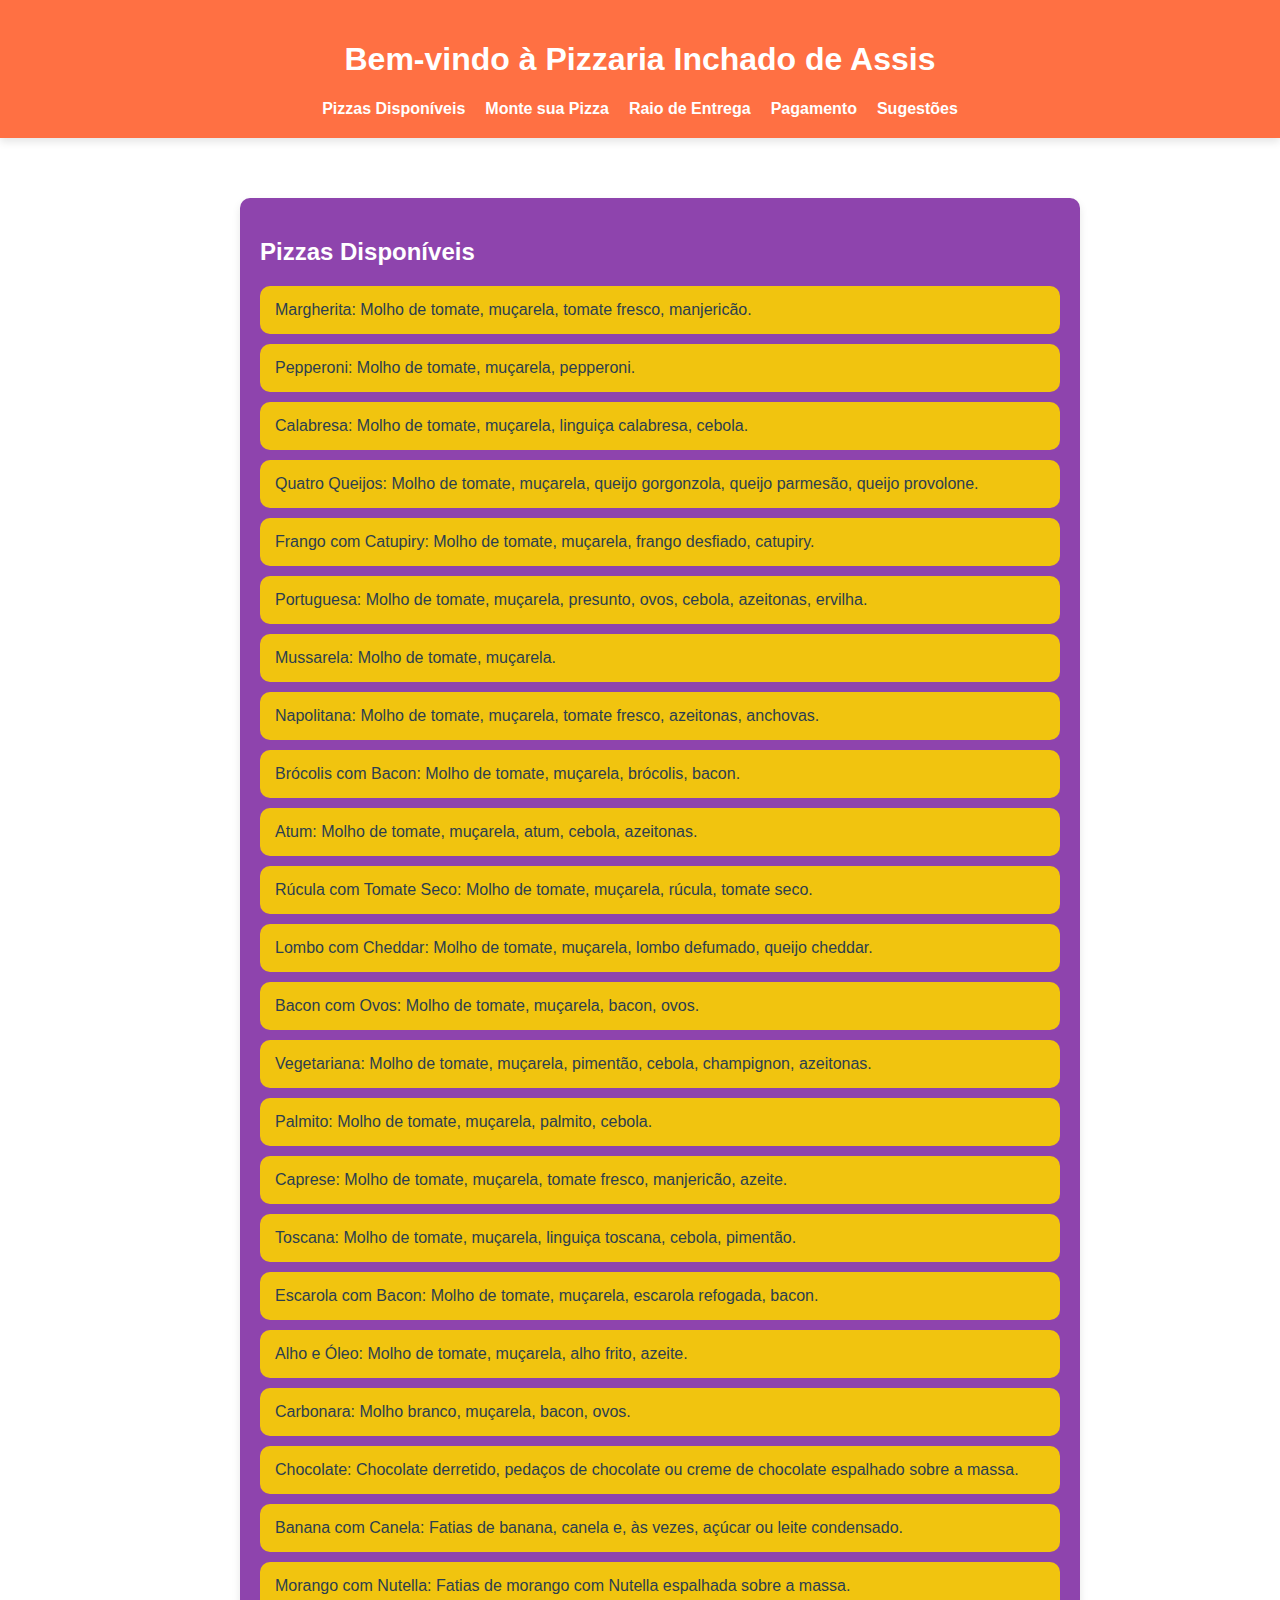
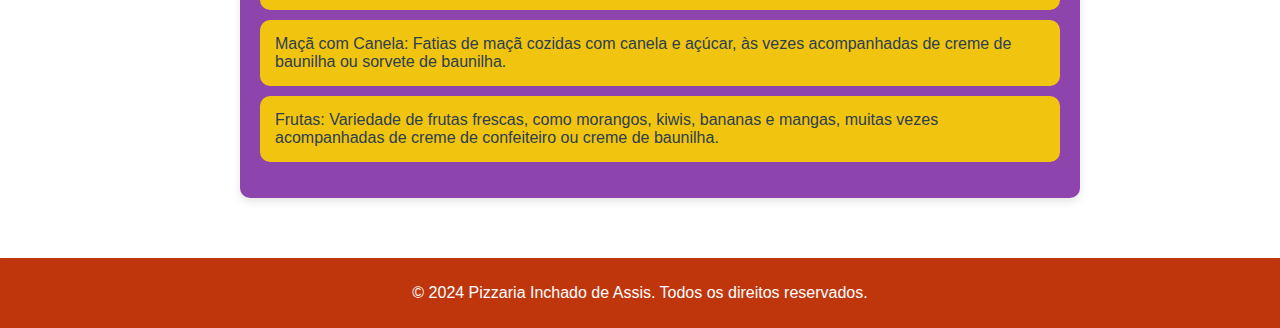
<file: index.html>
<!DOCTYPE html>
<html lang="pt-br">
<head>
    <meta charset="UTF-8">
    <meta name="viewport" content="width=device-width, initial-scale=1.0">
    <title>Pizzaria Inchado de Assis</title>
    <link rel="stylesheet" href="style.css">
</head>
<body>
    <header>
        <h1>Bem-vindo à Pizzaria Inchado de Assis</h1>
        <nav>
            <ul>
                <li><a href="index.html">Pizzas Disponíveis</a></li>
                <li><a href="monte-sua-pizza.html">Monte sua Pizza</a></li>
                <li><a href="raio-entrega.html">Raio de Entrega</a></li>
                <li><a href="pagamento.html">Pagamento</a></li>
                <li><a href="sugestoes.html">Sugestões</a></li>
            </ul>
        </nav>
    </header>
    <main>
        <section id="pizzas-disponiveis">
            <h2>Pizzas Disponíveis</h2>
            <ul>
                <li>Margherita: Molho de tomate, muçarela, tomate fresco, manjericão.</li>
                <li>Pepperoni: Molho de tomate, muçarela, pepperoni.</li>
                <li>Calabresa: Molho de tomate, muçarela, linguiça calabresa, cebola.</li>
                <li>Quatro Queijos: Molho de tomate, muçarela, queijo gorgonzola, queijo parmesão, queijo provolone.</li>
                <li>Frango com Catupiry: Molho de tomate, muçarela, frango desfiado, catupiry.</li>
                <li>Portuguesa: Molho de tomate, muçarela, presunto, ovos, cebola, azeitonas, ervilha.</li>
                <li>Mussarela: Molho de tomate, muçarela.</li>
                <li>Napolitana: Molho de tomate, muçarela, tomate fresco, azeitonas, anchovas.</li>
                <li>Brócolis com Bacon: Molho de tomate, muçarela, brócolis, bacon.</li>
                <li>Atum: Molho de tomate, muçarela, atum, cebola, azeitonas.</li>
                <li>Rúcula com Tomate Seco: Molho de tomate, muçarela, rúcula, tomate seco.</li>
                <li>Lombo com Cheddar: Molho de tomate, muçarela, lombo defumado, queijo cheddar.</li>
                <li>Bacon com Ovos: Molho de tomate, muçarela, bacon, ovos.</li>
                <li>Vegetariana: Molho de tomate, muçarela, pimentão, cebola, champignon, azeitonas.</li>
                <li>Palmito: Molho de tomate, muçarela, palmito, cebola.</li>
                <li>Caprese: Molho de tomate, muçarela, tomate fresco, manjericão, azeite.</li>
                <li>Toscana: Molho de tomate, muçarela, linguiça toscana, cebola, pimentão.</li>
                <li>Escarola com Bacon: Molho de tomate, muçarela, escarola refogada, bacon.</li>
                <li>Alho e Óleo: Molho de tomate, muçarela, alho frito, azeite.</li>
                <li>Carbonara: Molho branco, muçarela, bacon, ovos.</li>
                <li>Chocolate: Chocolate derretido, pedaços de chocolate ou creme de chocolate espalhado sobre a massa.</li>
                <li>Banana com Canela: Fatias de banana, canela e, às vezes, açúcar ou leite condensado.</li>
                <li>Morango com Nutella: Fatias de morango com Nutella espalhada sobre a massa.</li>
                <li>Maçã com Canela: Fatias de maçã cozidas com canela e açúcar, às vezes acompanhadas de creme de baunilha ou sorvete de baunilha.</li>
                <li>Frutas: Variedade de frutas frescas, como morangos, kiwis, bananas e mangas, muitas vezes acompanhadas de creme de confeiteiro ou creme de baunilha.</li>
            </ul>
        </section>
    </main>
    <footer>
        <p>&copy; 2024 Pizzaria Inchado de Assis. Todos os direitos reservados.</p>
    </footer>
</body>
</html>
</file>
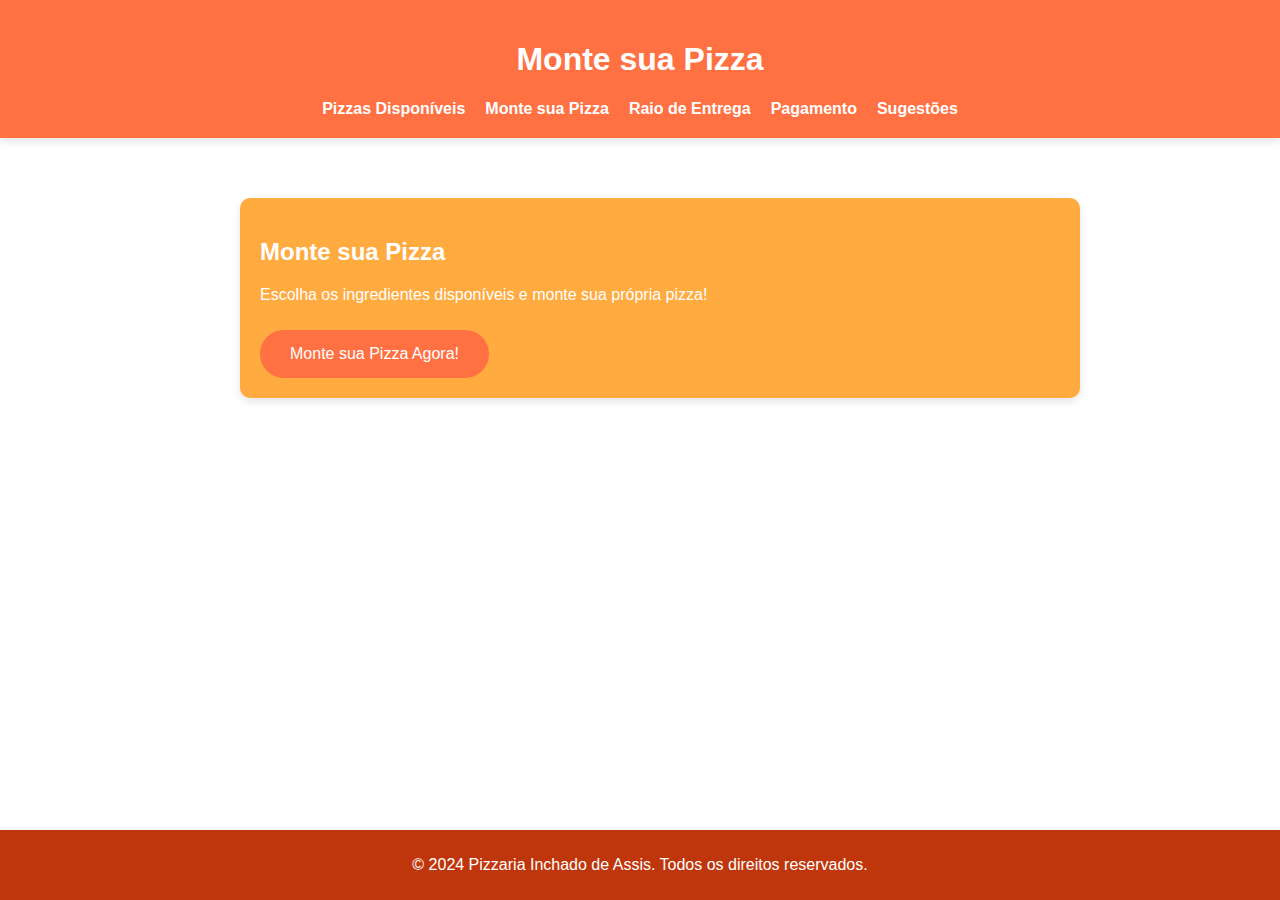
<file: monte-sua-pizza.html>
<!DOCTYPE html>
<html lang="pt-br">
<head>
    <meta charset="UTF-8">
    <meta name="viewport" content="width=device-width, initial-scale=1.0">
    <title>Monte sua Pizza - Pizzaria Inchado de Assis</title>
    <link rel="stylesheet" href="style.css">
</head>
<body>
    <header>
        <h1>Monte sua Pizza</h1>
        <nav>
            <ul>
                <li><a href="index.html">Pizzas Disponíveis</a></li>
                <li><a href="monte-sua-pizza.html">Monte sua Pizza</a></li>
                <li><a href="raio-entrega.html">Raio de Entrega</a></li>
                <li><a href="pagamento.html">Pagamento</a></li>
                <li><a href="sugestoes.html">Sugestões</a></li>
            </ul>
        </nav>
    </header>
    <main>
        <section id="monte-sua-pizza">
            <h2>Monte sua Pizza</h2>
            <p>Escolha os ingredientes disponíveis e monte sua própria pizza!</p>
            <a href="#monte-sua-pizza" class="btn-monte-pizza">Monte sua Pizza Agora!</a>
        </section>
    </main>
    <footer>
        <p>&copy; 2024 Pizzaria Inchado de Assis. Todos os direitos reservados.</p>
    </footer>
</body>
</html>
</file>
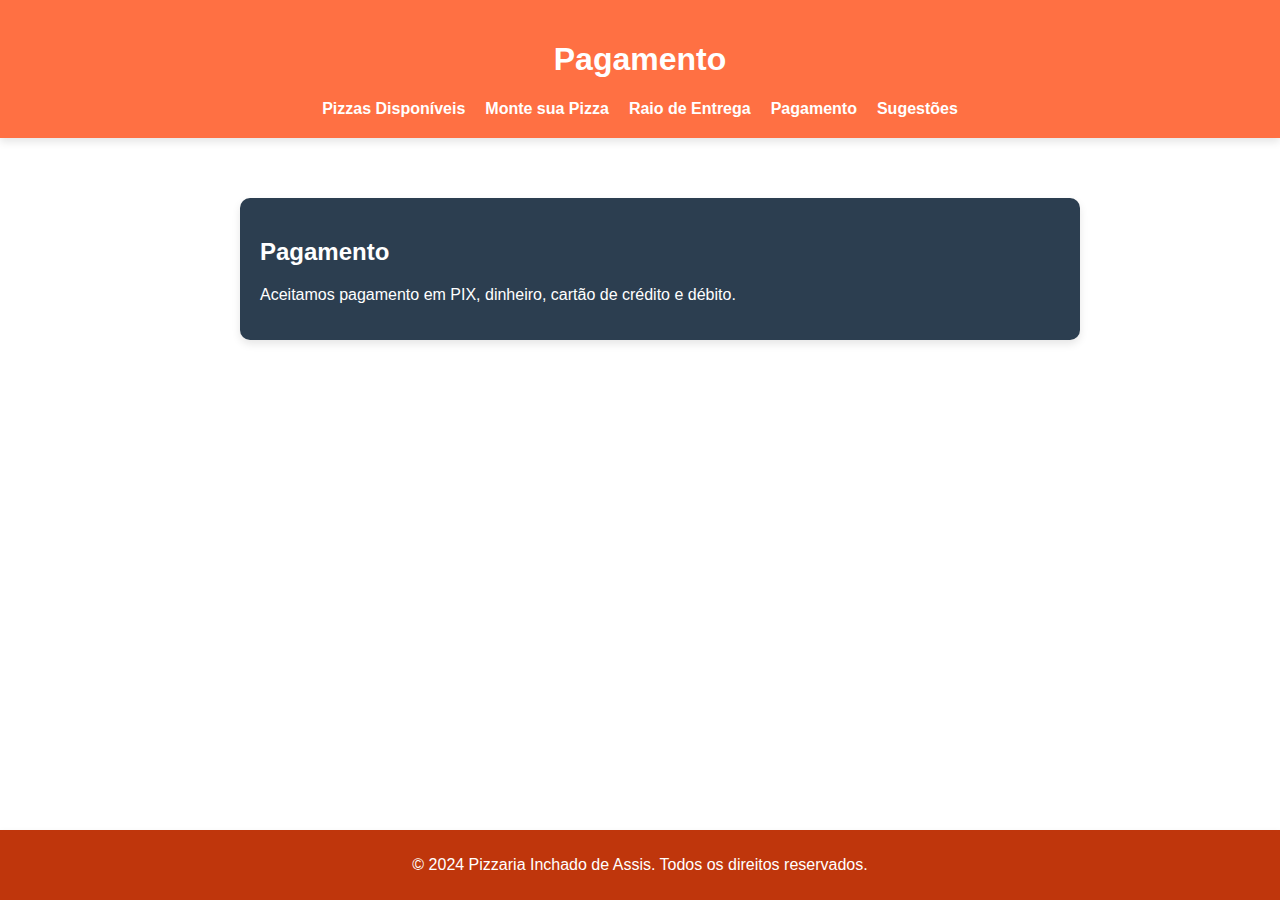
<file: pagamento.html>
<!DOCTYPE html>
<html lang="pt-br">
<head>
    <meta charset="UTF-8">
    <meta name="viewport" content="width=device-width, initial-scale=1.0">
    <title>Pagamento - Pizzaria Inchado de Assis</title>
    <link rel="stylesheet" href="style.css">
</head>
<body>
    <header>
        <h1>Pagamento</h1>
        <nav>
            <ul>
                <li><a href="index.html">Pizzas Disponíveis</a></li>
                <li><a href="monte-sua-pizza.html">Monte sua Pizza</a></li>
                <li><a href="raio-entrega.html">Raio de Entrega</a></li>
                <li><a href="pagamento.html">Pagamento</a></li>
                <li><a href="sugestoes.html">Sugestões</a></li>
            </ul>
        </nav>
    </header>
    <main>
        <section id="pagamento">
            <h2>Pagamento</h2>
            <p>Aceitamos pagamento em PIX, dinheiro, cartão de crédito e débito.</p>
        </section>
    </main>
    <footer>
        <p>&copy; 2024 Pizzaria Inchado de Assis. Todos os direitos reservados.</p>
    </footer>
</body>
</html>
</file>
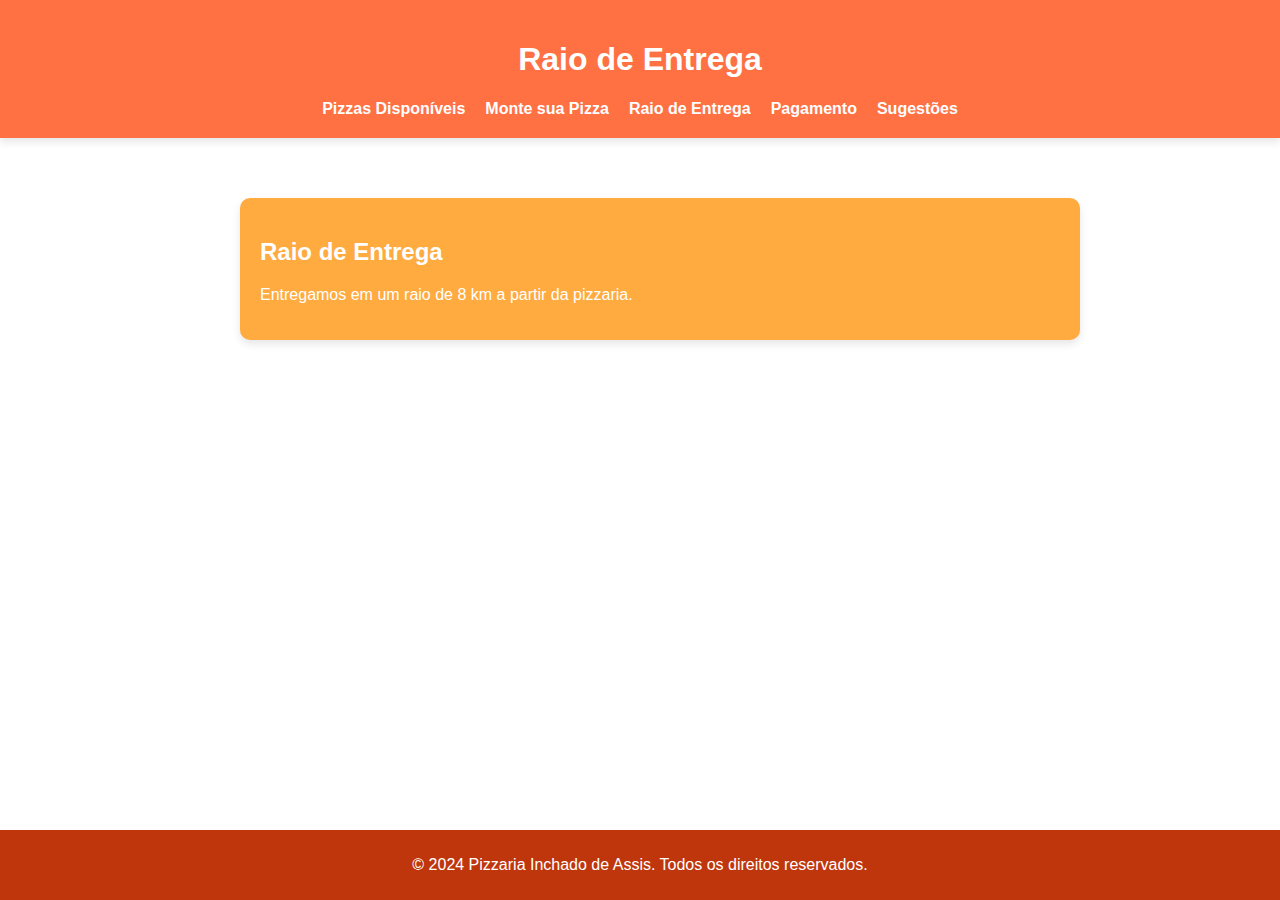
<file: raio-entrega.html>
<!DOCTYPE html>
<html lang="pt-br">
<head>
    <meta charset="UTF-8">
    <meta name="viewport" content="width=device-width, initial-scale=1.0">
    <title>Raio de Entrega - Pizzaria Inchado de Assis</title>
    <link rel="stylesheet" href="style.css">
</head>
<body>
    <header>
        <h1>Raio de Entrega</h1>
        <nav>
            <ul>
                <li><a href="index.html">Pizzas Disponíveis</a></li>
                <li><a href="monte-sua-pizza.html">Monte sua Pizza</a></li>
                <li><a href="raio-entrega.html">Raio de Entrega</a></li>
                <li><a href="pagamento.html">Pagamento</a></li>
                <li><a href="sugestoes.html">Sugestões</a></li>
            </ul>
        </nav>
    </header>
    <main>
        <section id="raio-entrega">
            <h2>Raio de Entrega</h2>
            <p>Entregamos em um raio de 8 km a partir da pizzaria.</p>
        </section>
    </main>
    <footer>
        <p>&copy; 2024 Pizzaria Inchado de Assis. Todos os direitos reservados.</p>
    </footer>
</body>
</html>
</file>
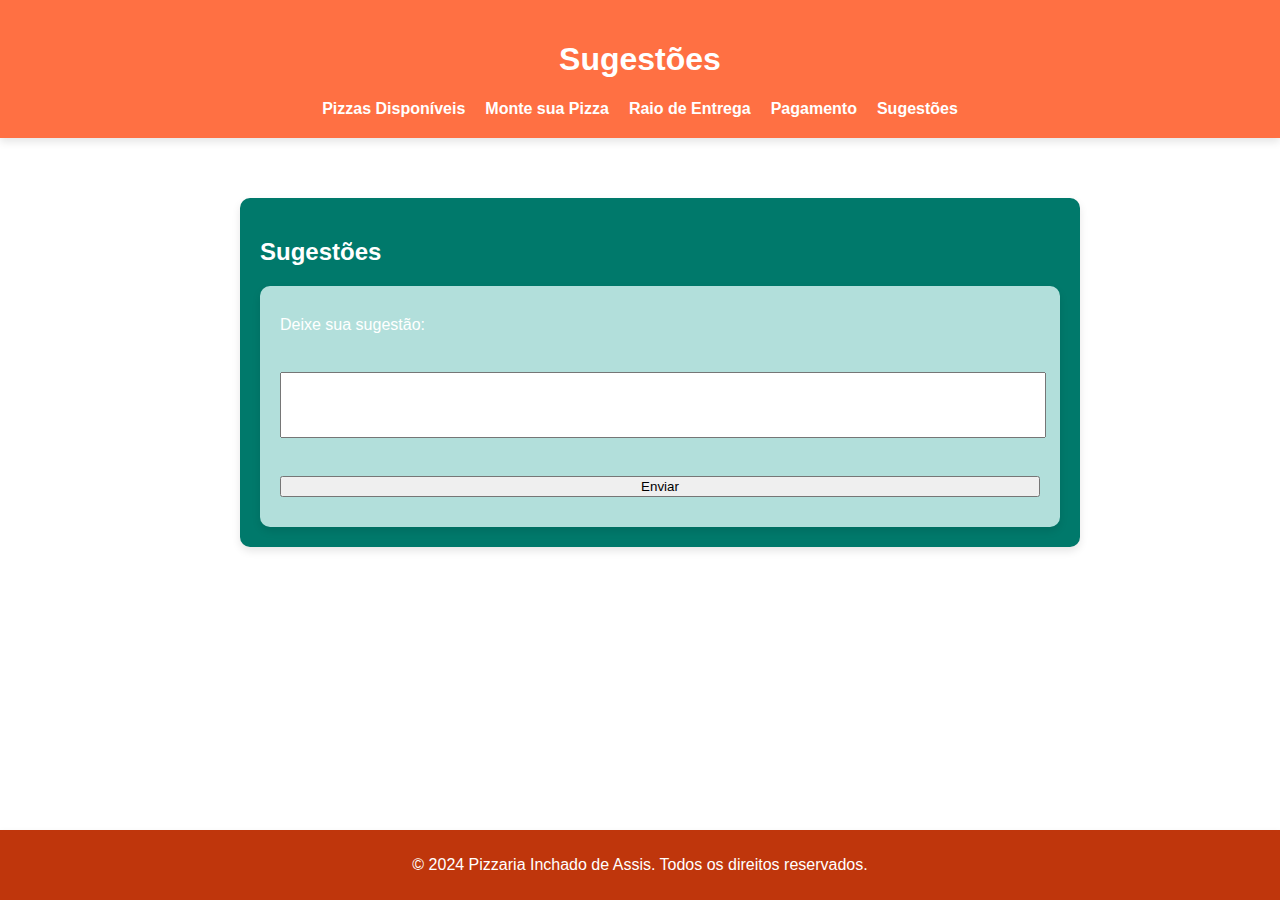
<file: sugestoes.html>
<!DOCTYPE html>
<html lang="pt-br">
<head>
    <meta charset="UTF-8">
    <meta name="viewport" content="width=device-width, initial-scale=1.0">
    <title>Sugestões - Pizzaria Inchado de Assis</title>
    <link rel="stylesheet" href="style.css">
</head>
<body>
    <header>
        <h1>Sugestões</h1>
        <nav>
            <ul>
                <li><a href="index.html">Pizzas Disponíveis</a></li>
                <li><a href="monte-sua-pizza.html">Monte sua Pizza</a></li>
                <li><a href="raio-entrega.html">Raio de Entrega</a></li>
                <li><a href="pagamento.html">Pagamento</a></li>
                <li><a href="sugestoes.html">Sugestões</a></li>
            </ul>
        </nav>
    </header>
    <main>
        <section id="sugestoes">
            <h2>Sugestões</h2>
            <form>
                <label for="sugestao">Deixe sua sugestão:</label><br>
                <textarea id="sugestao" name="sugestao" rows="4" cols="50"></textarea><br>
                <input type="submit" value="Enviar">
            </form>
        </section>
    </main>
    <footer>
        <p>&copy; 2024 Pizzaria Inchado de Assis. Todos os direitos reservados.</p>
    </footer>
</body>
</html>
</file>
<file: style.css>
:root {
    --cor-bg-principal: #ffffff;
    --cor-texto: #2c3e50;
    --padding: 20px;
    --cor-btn: #ff7043;
    --cor-btn-hover: #752d16;
    --margem-secao: 40px;
    --radius: 10px;
    --sombra: 0 4px 8px rgba(0, 0, 0, 0.1);
    --cor-header-footer: #ff7043;
    --cor-header-footer-texto: #ffffff;
    --cor-secao-pagamento: #2c3e50;
    --cor-secao-pagamento-texto: #ffffff;
    --cor-secao-monte: #ffab40;
    --cor-secao-monte-texto: #ffffff;
    --cor-secao-pizzas: #8e44ad;
    --cor-secao-pizzas-texto: #ffffff;
    --cor-secao-pizzas-item: #f1c40f;
    --cor-secao-sugestoes: #00796b;
    --cor-secao-sugestoes-texto: #ffffff;
    --cor-secao-sugestoes-form: #b2dfdb;
    --cor-footer: #bf360c;
}

/* Layout base */
body, html {
    margin: 0;
    padding: 0;
    height: 100%;
    font-family: 'Arial', sans-serif;
    background-color: var(--cor-bg-principal);
    color: var(--cor-texto);
}

body {
    display: flex;
    flex-direction: column;
}

header, main, footer {
    padding: var(--padding) 0;
    width: 100%;
}

header {
    background-color: var(--cor-header-footer);
    color: var(--cor-header-footer-texto);
    text-align: center;
    padding: var(--padding) 0;
    margin-bottom: var(--margem-secao);
    box-shadow: var(--sombra);
}

nav ul {
    list-style-type: none;
    padding: 0;
    margin: 0;
    display: flex;
    justify-content: center;
}

nav ul li {
    margin: 0 10px;
}

nav ul li a {
    color: var(--cor-header-footer-texto);
    text-decoration: none;
    font-weight: bold;
    transition: color 0.3s;
}

nav ul li a:hover {
    color: var(--cor-btn-hover);
}

main {
    flex: 1;
    display: flex;
    flex-direction: column;
    align-items: center;
    padding: var(--padding) 20px;
}

/* Estilos de seções */
section {
    background-color: var(--cor-bg-principal);
    box-shadow: var(--sombra);
    border-radius: var(--radius);
    padding: var(--padding);
    margin-bottom: var(--margem-secao);
    width: 100%;
    max-width: 800px;
    transition: transform 0.3s;
}

section:hover {
    transform: translateY(-3px);
}

section h2 {
    margin-bottom: 20px;
}

#pizzas-disponiveis {
    background-color: var(--cor-secao-pizzas);
    color: var(--cor-secao-pizzas-texto);
}

#pizzas-disponiveis ul {
    list-style-type: none;
    padding: 0;
}

#pizzas-disponiveis ul li {
    background-color: var(--cor-secao-pizzas-item);
    margin: 10px 0;
    padding: 15px;
    border-radius: var(--radius);
    color: var(--cor-texto);
}

#monte-sua-pizza {
    background-color: var(--cor-secao-monte);
    color: var(--cor-secao-monte-texto);
}

#raio-entrega {
    background-color: var(--cor-secao-monte);
    color: var(--cor-secao-monte-texto);
}

#pagamento {
    background-color: var(--cor-secao-pagamento);
    color: var(--cor-secao-pagamento-texto);
}

.btn-monte-pizza {
    display: inline-block;
    background-color: var(--cor-btn);
    color: white;
    padding: 15px 30px;
    margin-top: 10px;
    border: none;
    border-radius: 25px;
    text-decoration: none;
    font-size: 16px;
    transition: background-color 0.3s, transform 0.3s;
    text-align: center;
}

.btn-monte-pizza:hover {
    background-color: var(--cor-btn-hover);
    transform: translateY(-2px);
}

#sugestoes {
    background-color: var(--cor-secao-sugestoes);
    color: var(--cor-secao-sugestoes-texto);
}

#sugestoes form {
    background-color: var(--cor-secao-sugestoes-form);
    padding: var(--padding);
    border-radius: var(--radius);
    box-shadow: var(--sombra);
}

#sugestoes label, #sugestoes textarea, #sugestoes input {
    display: block;
    width: 100%;
    margin: 10px 0;
}

#sugestoes textarea {
    resize: none;
}

footer {
    background-color: var(--cor-footer);
    color: var(--cor-header-footer-texto);
    text-align: center;
    padding: 10px 0;
    box-shadow: var(--sombra);
    position: relative;
    width: 100%;
    bottom: 0;
}

@media (max-width: 600px) {
    nav ul {
        flex-direction: column;
    }

    nav ul li {
        margin: 10px 0;
    }

    #pizzas-disponiveis ul li, #sugestoes label, #sugestoes textarea, #sugestoes input {
        font-size: 14px;
    }

    #pagamento, #sugestoes {
        margin: var(--padding) 0;
    }
}
</file>
